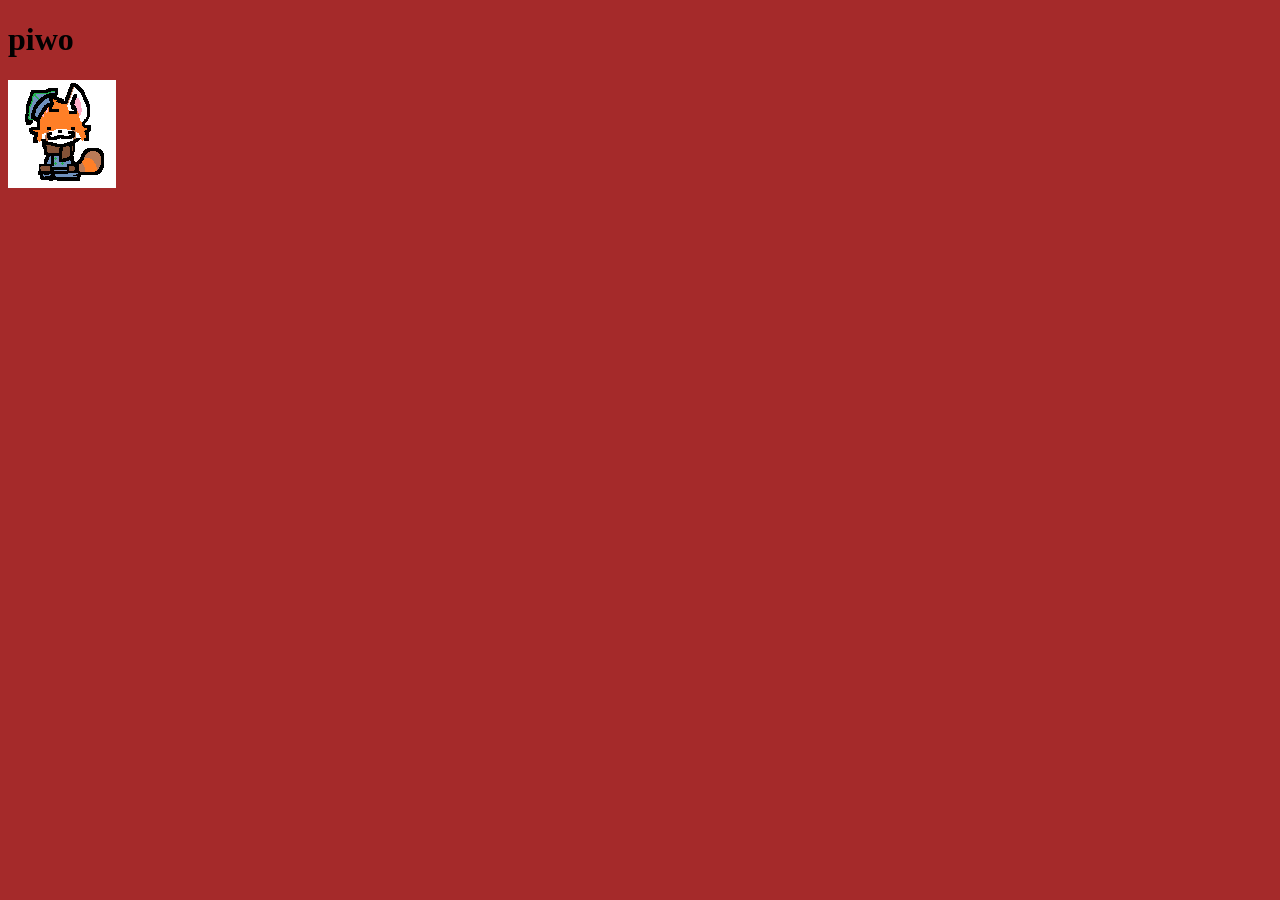
<file: projekt detlaff/index.html>
<!DOCTYPE html>
<html lang="en">
<head>
    <meta charset="UTF-8">
    <meta name="viewport" content="width=device-width, initial-scale=1.0">
    <title>Document</title>
    <link rel="stylesheet" href="css.css">

    <script src="https://code.jquery.com/jquery-3.7.1.min.js"></script>
    <script>
        $(function(){
            var player = $("#cat")
            var plrPosX = 0
            var plrPosY = 0
            //car movement
            $(document).on("keydown keyup keypress", function(event) {
                /*if (event.key == "d"){
                    plrPosX += 2
                    plrPosY += 2
                    player.css({top: plrPosX, left: plrPosY});
                }*/
                
                switch (event.key){
                    case "w":
                        plrPosX += 2
                        plrPosY += 0
                        player.css({top: plrPosY, left: plrPosX});
                    case "a":
                        plrPosX += 2
                        plrPosY += 0
                        player.css({top: plrPosY, left: plrPosX});
                    case "s":
                        plrPosX += 0
                        plrPosY += 2
                        player.css({top: plrPosY, left: plrPosX});
                    case "d":
                        plrPosX += 2
                        plrPosY += 0
                        player.css({top: plrPosY, left: plrPosX});
                    
                }
            })

            $("#cat").click(function(){ 
                $("body").append("<h1>kocham piwo</h1>")
            })
        })
    </script>

</head>
<body>
    <h1>piwo</h1>
    <img src="car.png" id="cat">
</body>
</html>
</file>
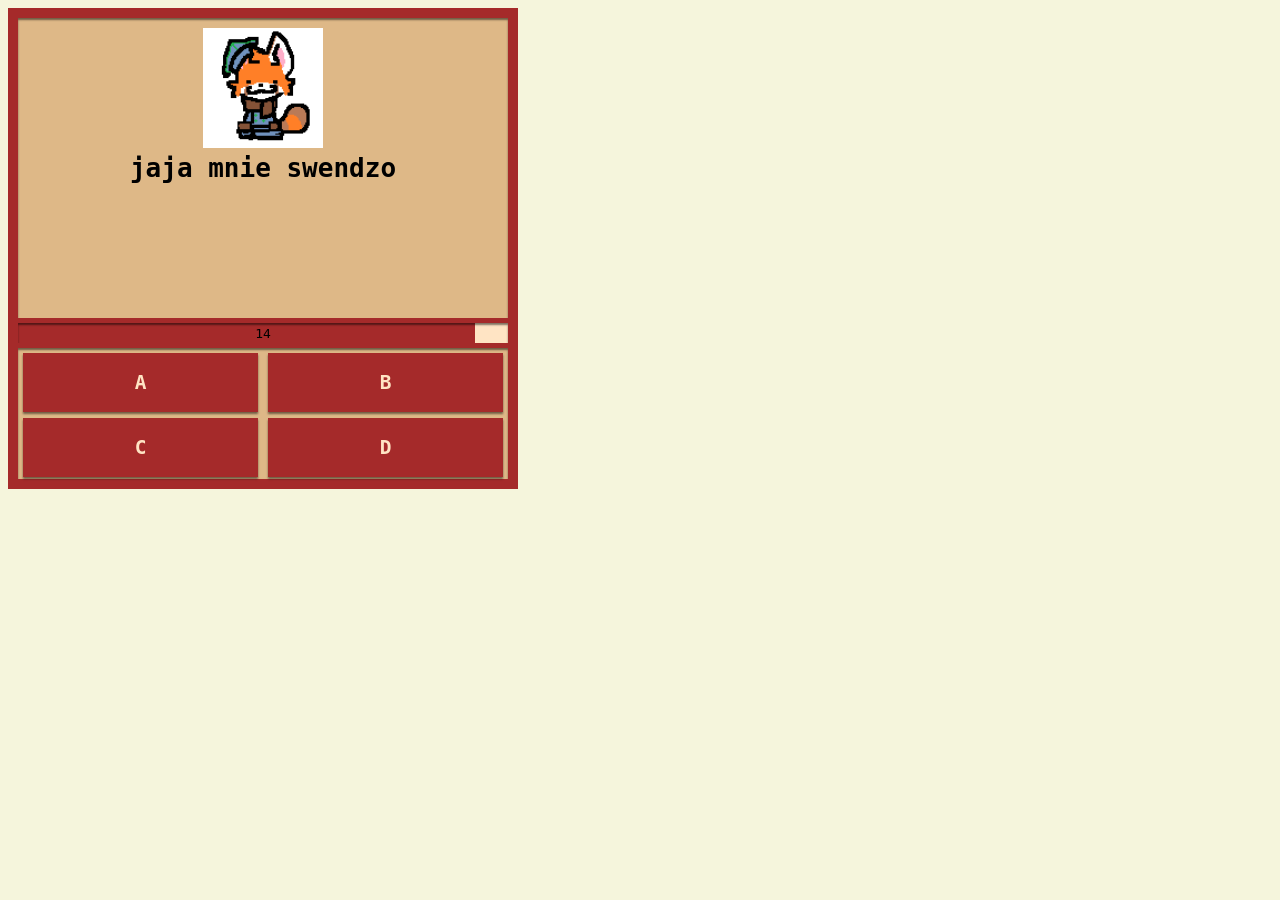
<file: projekt kłiz/index.html>
<!DOCTYPE html>
<html lang="en">
<head>
    <meta charset="UTF-8">
    <meta name="viewport" content="width=device-width, initial-scale=1.0">
    <title>Document</title>
    <link rel="stylesheet" href="css.css">

    <script src="https://code.jquery.com/jquery-3.7.1.min.js"></script>
    <script>
        $(function(){
            let timeBar = $("#time_bar")
            let timer = 15
            let timeDisplay = $("#timer")
            setInterval(decreaseTime(), 2000);

            
            /*
            ściąga na procenty

            n - m (n = liczba, m = procent)
            15 - 100 (maks)

            n * 100
            -------
               15

            15 * m
            ------
              100
            */


            /*
            $("#awenser_a").click(function(){
                timer -= 1;
                timeDisplay.text(timer)
                let timeProcentage = (timer * 100) / 15
                let certainValue = " linear-gradient(90deg, rgb(165, 42, 42) " + timeProcentage.toString() + "%, rgb(255, 228, 196) " + timeProcentage.toString() + "%)"
                console.log(certainValue)
                timeBar.css("background" ,  certainValue);
            })
            $("#awenser_b").click(function(){
                timer += 1;
                timeDisplay.text(timer)
                let timeProcentage = (timer * 100) / 15
                let certainValue = " linear-gradient(90deg, rgb(165, 42, 42) " + timeProcentage.toString() + "%, rgb(255, 228, 196) " + timeProcentage.toString() + "%)"
                console.log(certainValue)
                timeBar.css("background" ,  certainValue);
            })
                */

            function decreaseTime(){
                timer -= 1;
                timeDisplay.text(timer)
                let timeProcentage = (timer * 100) / 15
                let certainValue = " linear-gradient(90deg, rgb(165, 42, 42) " + timeProcentage.toString() + "%, rgb(255, 228, 196) " + timeProcentage.toString() + "%)"
                console.log(certainValue)
                timeBar.css("background" ,  certainValue);
            }

        })
    </script>
</head>
<body>
    <div class="quiz_container">

    <div class="question_container">
        <img src="images/130829390.png" id="quiz_image" class="quiz_image">
        <h1>jaja mnie swendzo</h1>
        
    </div>
        <div class="time_bar" id="time_bar">
            <p id="timer">15</p>
        </div>
    <div class="awenser_container">
        <div class="awenser" id="awenser_a">
            <h2>A</h2>
        </div>
        <div class="awenser" id="awenser_b">
            <h2>B</h2>
        </div>
        <div class="awenser" id="awenser_c">
            <h2>C</h2>
        </div>
        <div class="awenser" id="awenser_d">
            <h2>D</h2>
        </div>
    </div>

    
    </div>
</body>
</html>
</file>
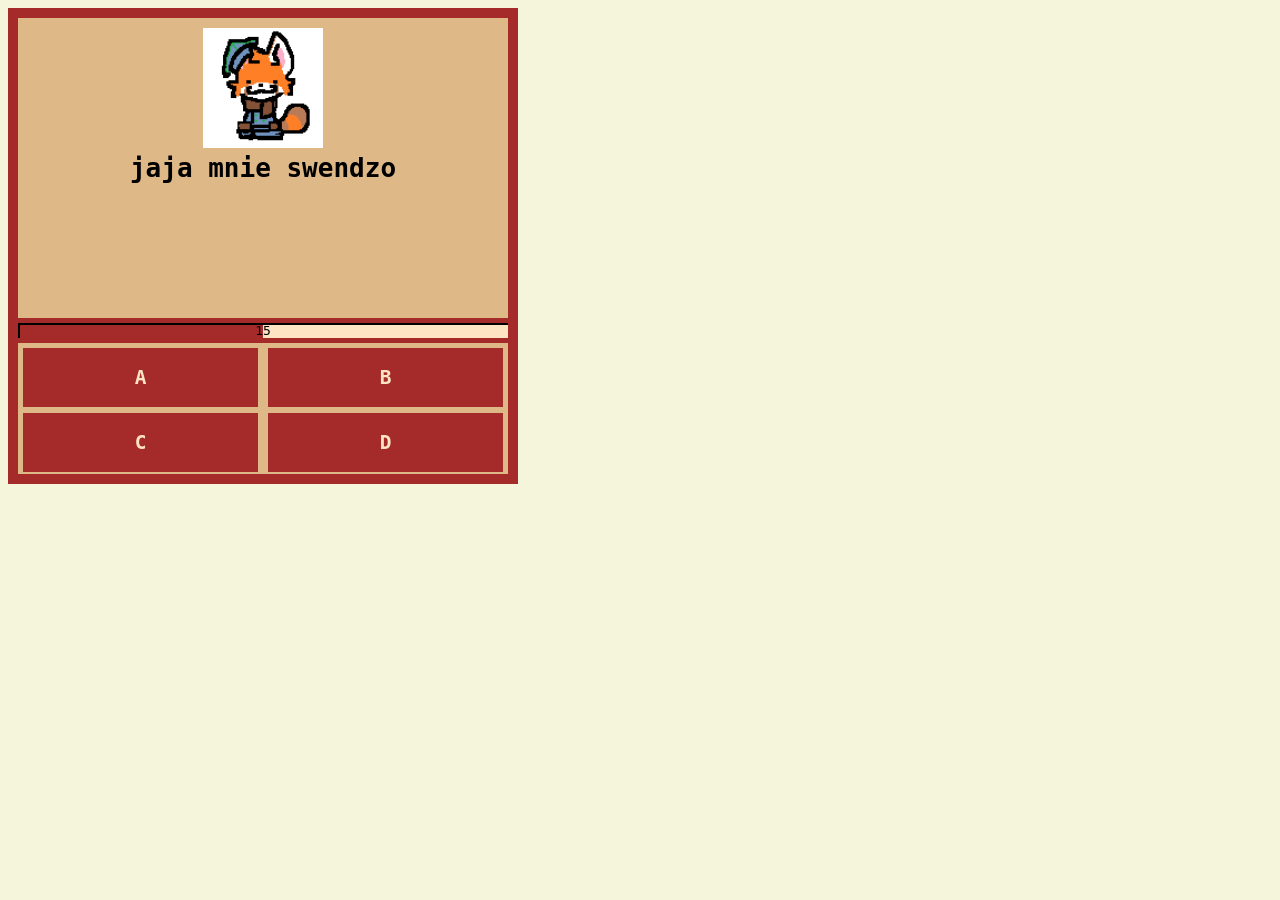
<file: detlaff-projekt/projekt kłiz/index.html>
<!DOCTYPE html>
<html lang="en">
<head>
    <meta charset="UTF-8">
    <meta name="viewport" content="width=device-width, initial-scale=1.0">
    <title>Document</title>
    <link rel="stylesheet" href="css.css">

    <script src="https://code.jquery.com/jquery-3.7.1.min.js"></script>
    <script>

    </script>
</head>
<body>
    <div class="quiz_container">

    <div class="question_container">
        <img src="images/130829390.png" id="quiz_image" class="quiz_image">
        <h1>jaja mnie swendzo</h1>
        
    </div>
    <div class="time_bar">
            <p>15</p>
        </div>
    <div class="awenser_container">
        <div class="awenser" id="awenser_a">
            <h2>A</h2>
        </div>
        <div class="awenser" id="awenser_b">
            <h2>B</h2>
        </div>
        <div class="awenser" id="awenser_c">
            <h2>C</h2>
        </div>
        <div class="awenser" id="awenser_d">
            <h2>D</h2>
        </div>
    </div>

    
    </div>
    
</body>
</html>
</file>
<file: projekt detlaff/css.css>
body{
    background-color: brown;
}

img{
    position: absolute;
}
</file>
<file: projekt kłiz/css.css>
body {
    background-color: beige;
}

.quiz_container{
    width: 500px;
    height: auto;
    background-color: brown;
    padding: 5px;
}

.question_container {
    background-color: burlywood;
    box-shadow: inset 0px 2px 2px rgba(0,0,0,0.5);
    margin: 5px;
    width: auto;
    height: 300px;
    display: flex;
    justify-content: center;
    align-items: center;
    font-family: monospace;
}

.awenser_container {
    background-color: burlywood;
    margin: 5px;
    width: auto;
    height: 32%;
    display: grid;
    grid-template-columns: auto auto;
    box-shadow: inset 0px 2px 2px rgba(0,0,0,0.5);
    
}

.awenser{
    background-color: rgb(165, 42, 42);
    box-shadow: 0px 2px 2px rgba(0,0,0,0.5);
    margin: 5px;
    width: auto;
    height: 90%;
    display: flex;
    justify-content: center;
    align-items: center;
    font-family: monospace;
    color: rgb(255, 228, 196);
}

.awenser:hover{
    background-color: rgb(192, 63, 63);
}

.awenser:active{
    background-color: rgb(117, 26, 26);
}

.quiz_image{
    position: absolute;
    transform: translate(0px, -80px);
    height: 120px;
    
}

.time_bar {
    background: linear-gradient(90deg, rgb(165, 42, 42) 100%, rgb(255, 228, 196) 0%) ;
    width: auto;
    margin: 5px;
    height: 20px;
    box-shadow: inset 0px 2px 2px rgba(0,0,0,0.5);
    font-family: monospace;
    display: flex;
    justify-content: center;
    align-items: center;
}
</file>
<file: detlaff-projekt/projekt kłiz/css.css>
body {
    background-color: beige;
}

.quiz_container{
    width: 500px;
    height: auto;
    background-color: brown;
    padding: 5px;
}

.question_container {
    background-color: burlywood;
    margin: 5px;
    width: auto;
    height: 300px;
    display: flex;
    justify-content: center;
    align-items: center;
    font-family: monospace;
}

.awenser_container {
    background-color: burlywood;
    margin: 5px;
    width: auto;
    height: 32%;
    display: grid;
    grid-template-columns: auto auto;
}

.awenser{
    background-color: rgb(165, 42, 42);
    margin: 5px;
    width: auto;
    height: 90%;
    display: flex;
    justify-content: center;
    align-items: center;
    font-family: monospace;
    color: rgb(255, 228, 196);
}

.awenser:hover{
    background-color: rgb(116, 29, 29);
}

.quiz_image{
    position: absolute;
    transform: translate(0px, -80px);
    height: 120px;
    
}

.time_bar {
    background-image: linear-gradient(90deg, rgb(165, 42, 42) 50%, rgb(255, 228, 196) 50%) ;
    box-shadow: inset 2px 2px black;
    width: auto;
    height: 15px;
    margin: 5px;
    display: flex;
    justify-content: center;
    align-items: center;
    font-family: monospace;
}
</file>
